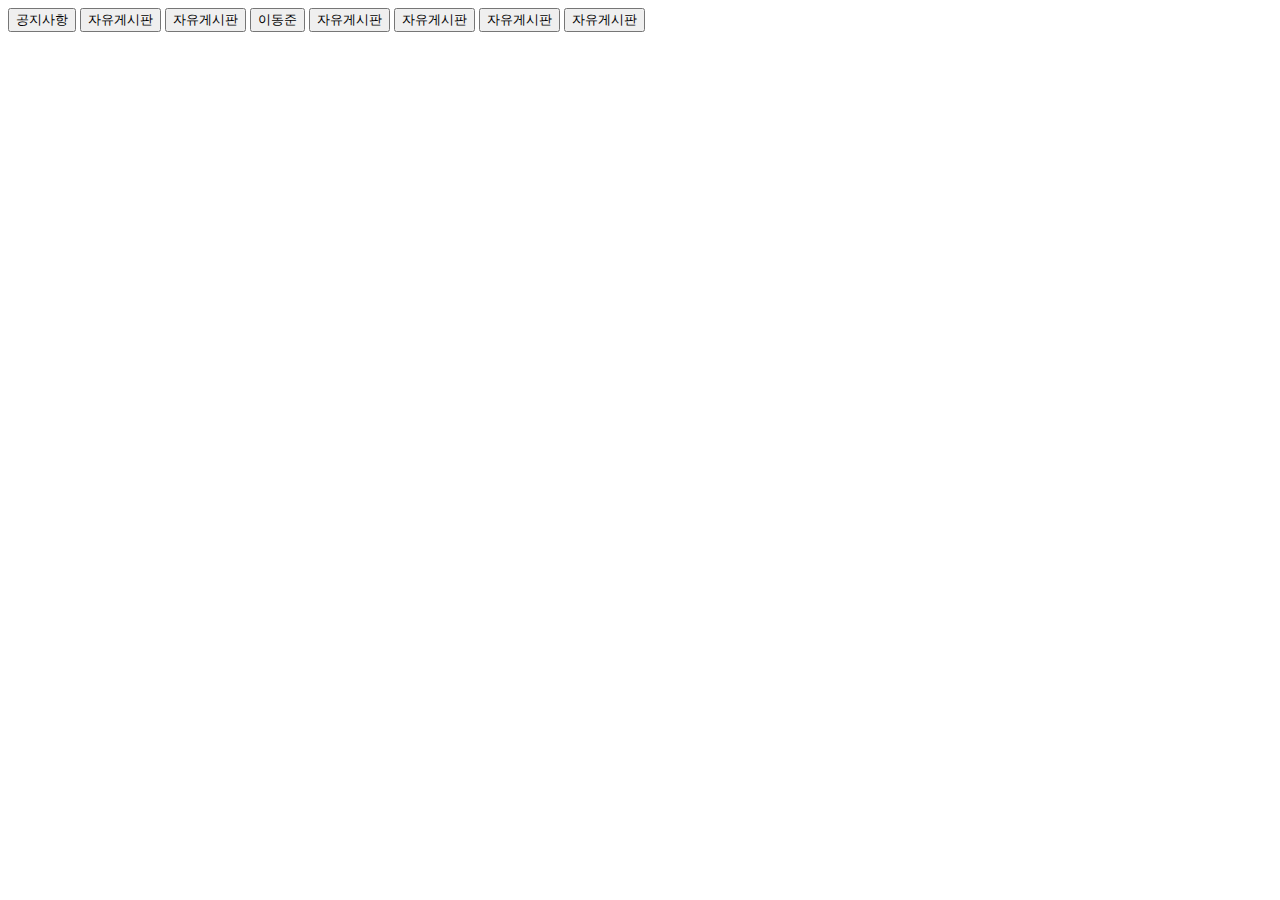
<file: Eclipse/demo/src/main/resources/static/html/leftbar.html>
<!DOCTYPE html>
<html>
<head>
<meta charset="UTF-8">
<title>Insert title here</title>
<script>

	function link(where){
		console.log(where);
		if(where == 'freeboard'){
			location.href= "/board/boardForm";
		}
	}
</script>
</head>
<body>
<div class="btn-group-vertical">
	<button type="button" class="btn btn-primary btn-lg">공지사항</button>
	<button id="freeboard1" class="btn btn-primary btn-lg" onclick="location.href='/board/boardList'">자유게시판</button>
	<button type="button" class="btn btn-primary btn-lg">자유게시판</button>
	<button type="button" class="btn btn-primary btn-lg" onclick="location.href='/MemberLee/Lee'">이동준</button>
	<button type="button" class="btn btn-primary btn-lg">자유게시판</button>
	<button type="button" class="btn btn-primary btn-lg">자유게시판</button>
	<button type="button" class="btn btn-primary btn-lg">자유게시판</button>
	<button type="button" class="btn btn-primary btn-lg">자유게시판</button>
</div>

</body>
</html>
</file>
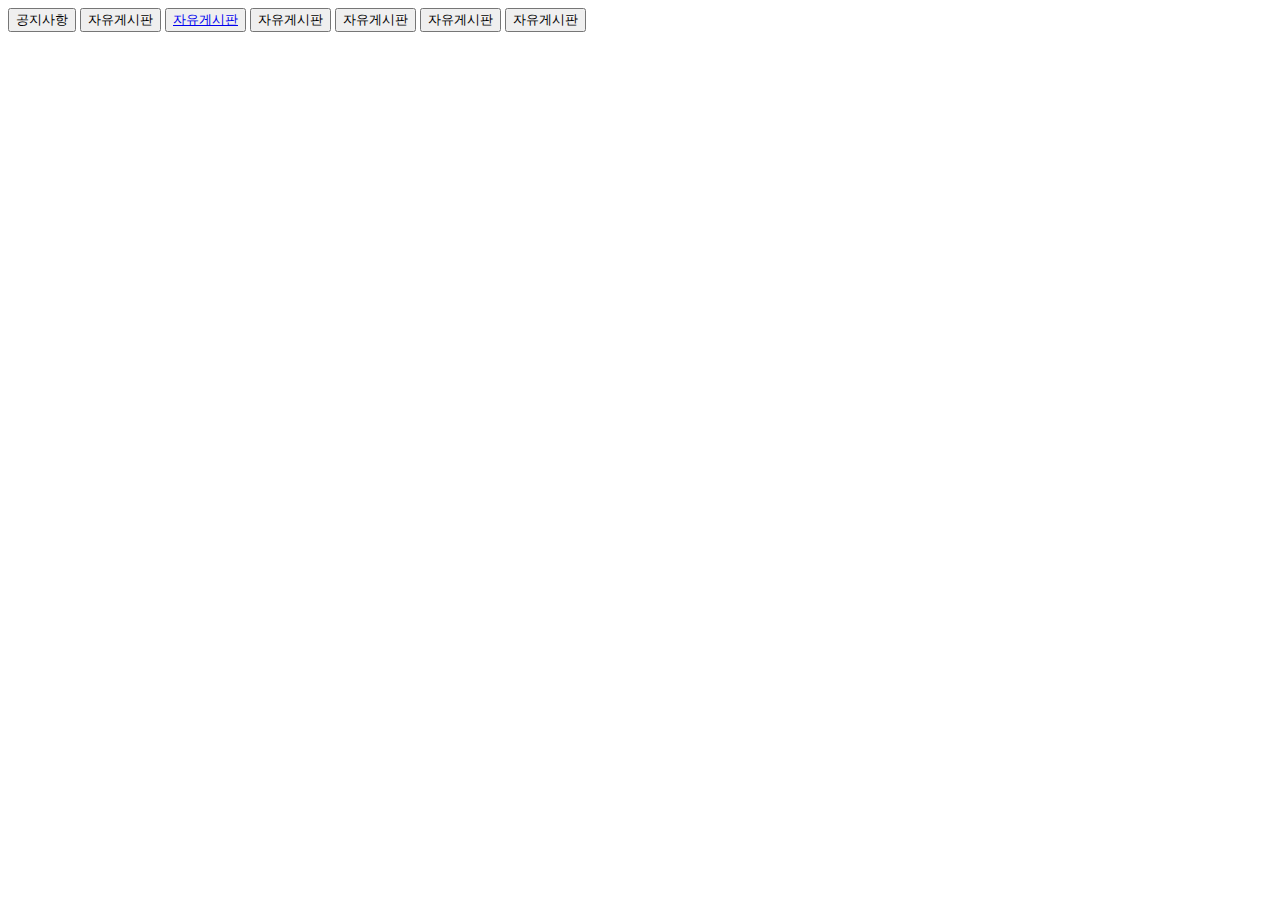
<file: MyWeb_2/demo/src/main/resources/static/html/leftbar.html>
<!DOCTYPE html>
<html>
<head>
<meta charset="UTF-8">
<title>Insert title here</title>
<script>

	function link(where){
		console.log(where);
		if(where == 'freeboard'){
			location.href= "/board/boardForm";
		}
	}
</script>
</head>
<body>
<div id="leftbar_btn" class="btn-group-vertical">
	<button type="button" class="btn btn-danger btn-lg text-decoration-line-through">공지사항</button>
	<button id="freeboard1" class="btn btn-primary btn-lg" onclick="location.href='/board/boardList'">자유게시판</button>
	<button id="freeboard2" type="button" class="btn btn-danger btn-lg text-decoration-line-through"><a href="/board/boardList">자유게시판</a></button>
	<button type="button" class="btn btn-danger btn-lg text-decoration-line-through">자유게시판</button>
	<button type="button" class="btn btn-danger btn-lg text-decoration-line-through">자유게시판</button>
	<button type="button" class="btn btn-danger btn-lg text-decoration-line-through">자유게시판</button>
	<button type="button" class="btn btn-danger btn-lg text-decoration-line-through">자유게시판</button>
</div>

</body>
</html>
</file>
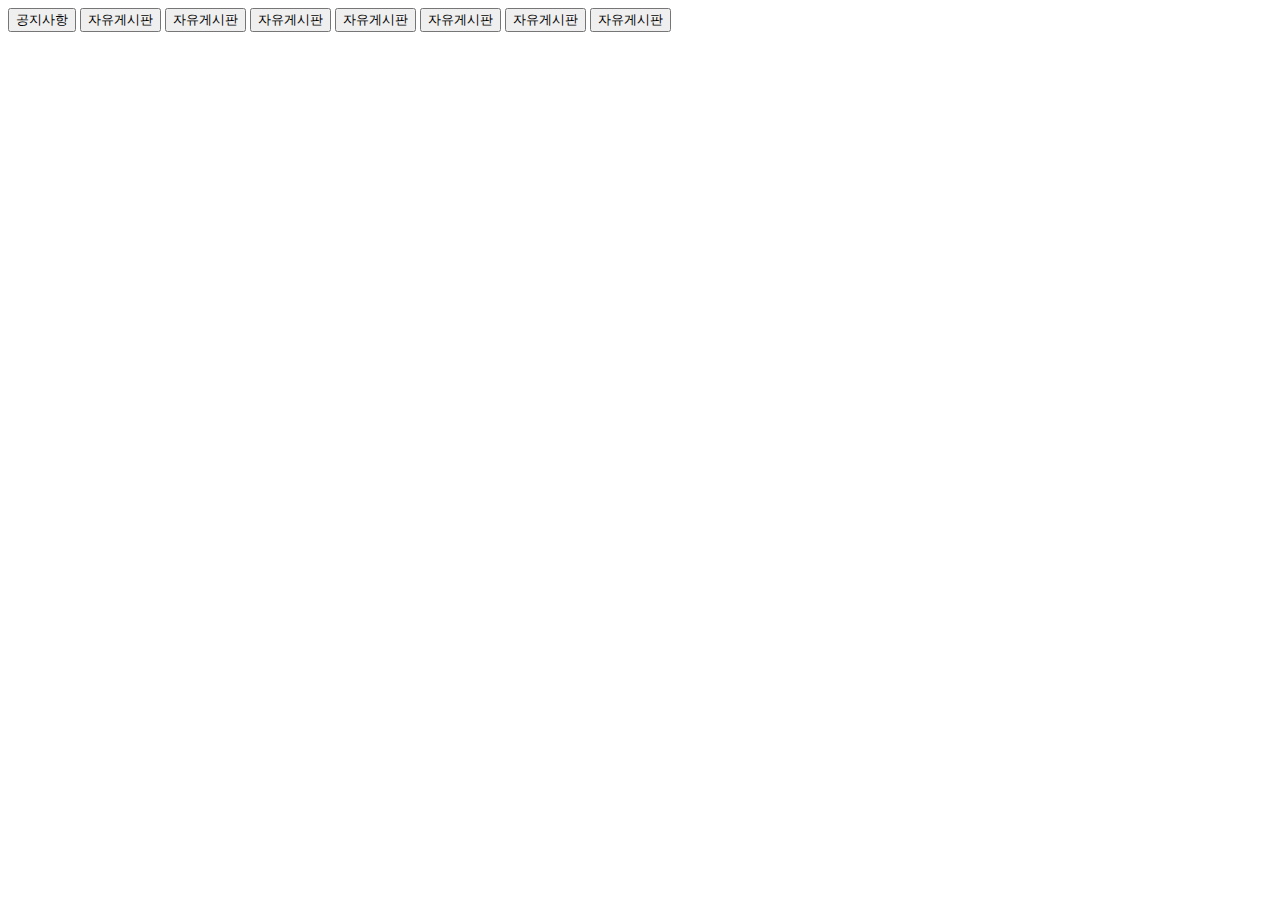
<file: Eclipse/demo/bin/src/main/resources/static/html/leftbar.html>
<!DOCTYPE html>
<html>
<head>
<meta charset="UTF-8">
<title>Insert title here</title>
</head>
<body>
<div class="btn-group-vertical">
	<button type="button" class="btn btn-primary btn-lg">공지사항</button>
	<button type="button" class="btn btn-primary btn-lg">자유게시판</button>
	<button type="button" class="btn btn-primary btn-lg">자유게시판</button>
	<button type="button" class="btn btn-primary btn-lg">자유게시판</button>
	<button type="button" class="btn btn-primary btn-lg">자유게시판</button>
	<button type="button" class="btn btn-primary btn-lg">자유게시판</button>
	<button type="button" class="btn btn-primary btn-lg">자유게시판</button>
	<button type="button" class="btn btn-primary btn-lg">자유게시판</button>
</div>

</body>
</html>
</file>
